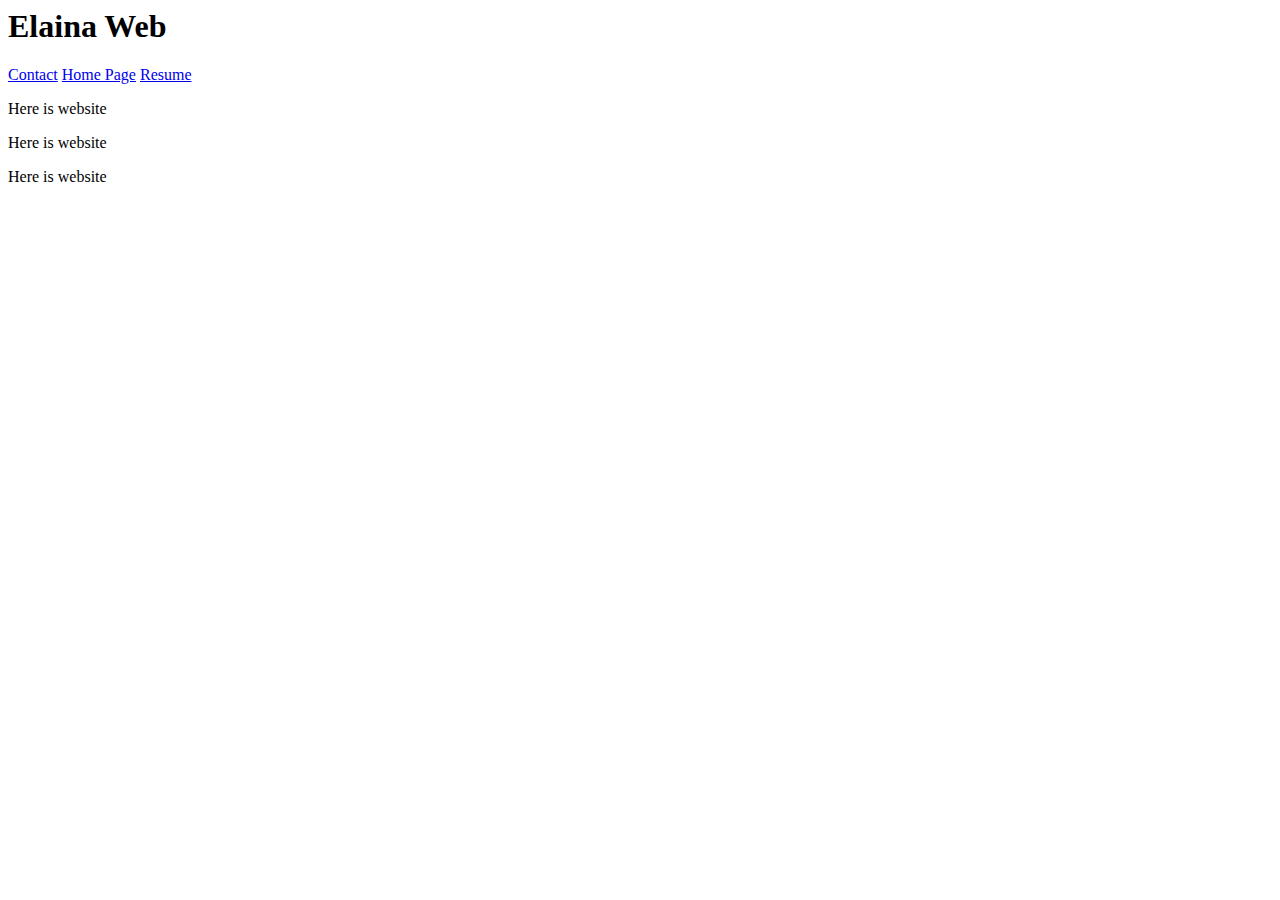
<file: index.html>
<html lang="en">
<head>
    <meta charset="UTF-8">
    <meta name="viewport" content="width=<device-width>, initial-scale=1.0">
    <title>Document</title>
    <link rel="icon" href="/elaina-frydel-web/static/main/images/logo2.png" type="image/png">
    <link rel="icon" href="/elaina-frydel-web/static/main/images/favicon.ico" type="image/x-icon">
</head>
<body>
    <h1>Elaina Web</h1>
    <a href="/elaina-frydel-web/contact.html">Contact</a>
    <a href="/elaina-frydel-web/templates/home.html">Home Page</a>
    <a href="/elaina-frydel-web/templates/resume.html">Resume</a>
    <p>Here is website</p>
    <p>Here is website</p>
    <p>Here is website</p>
</body>
</html>
</file>
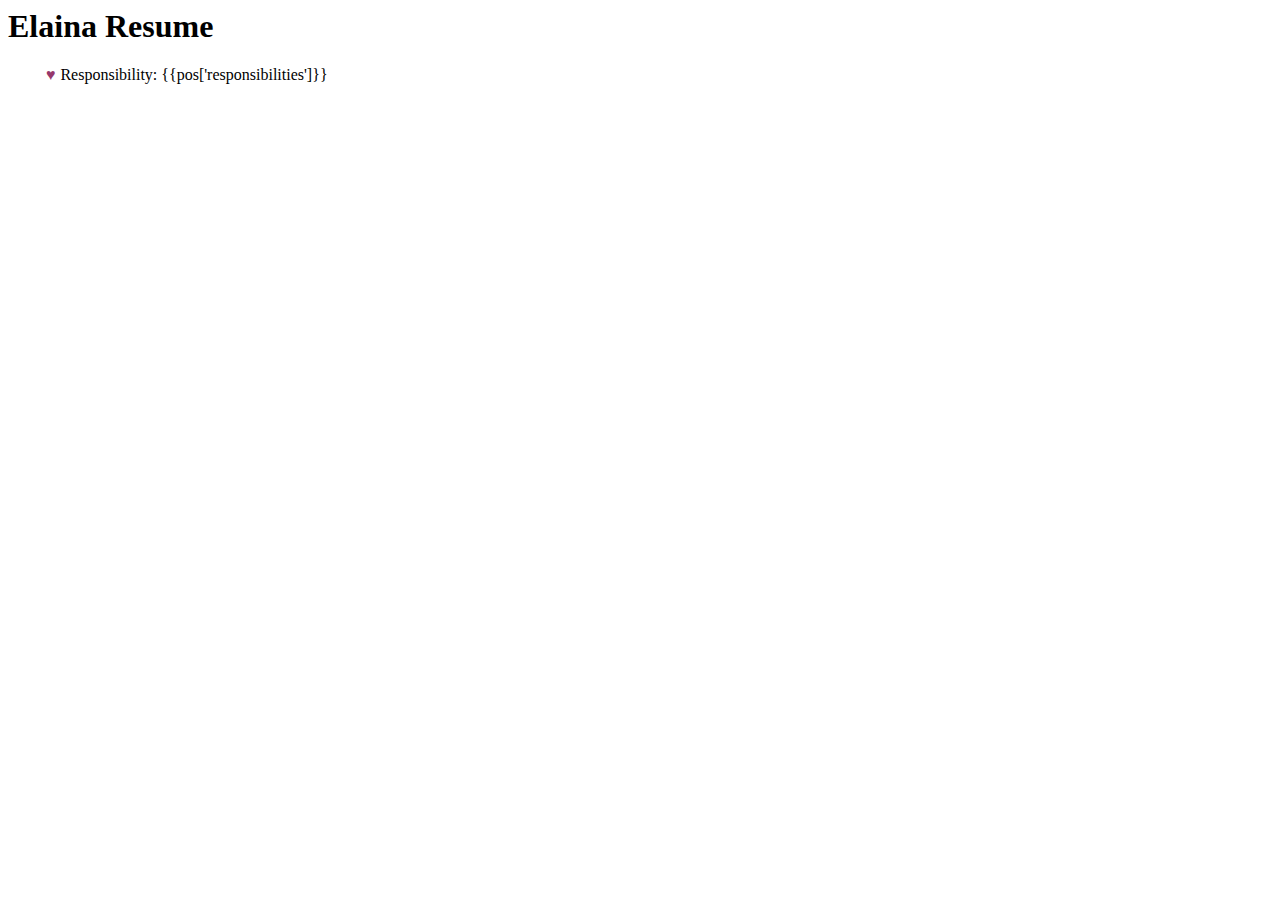
<file: templates-html/resume.html>
<html lang="en">
<head>
    <meta charset="UTF-8">
    <meta name="viewport" content="width=<device-width>, initial-scale=1.0">
    <title>Document</title>
    <link rel="stylesheet" href="/css-js/resume/resume.css">
</head>
<body>
    <h1>Elaina Resume</h1>
    <ul class="hearts">
        <li class="heartBullets">Responsibility: {{pos['responsibilities']}}</li>
    </ul>
</body>
</html>
</file>
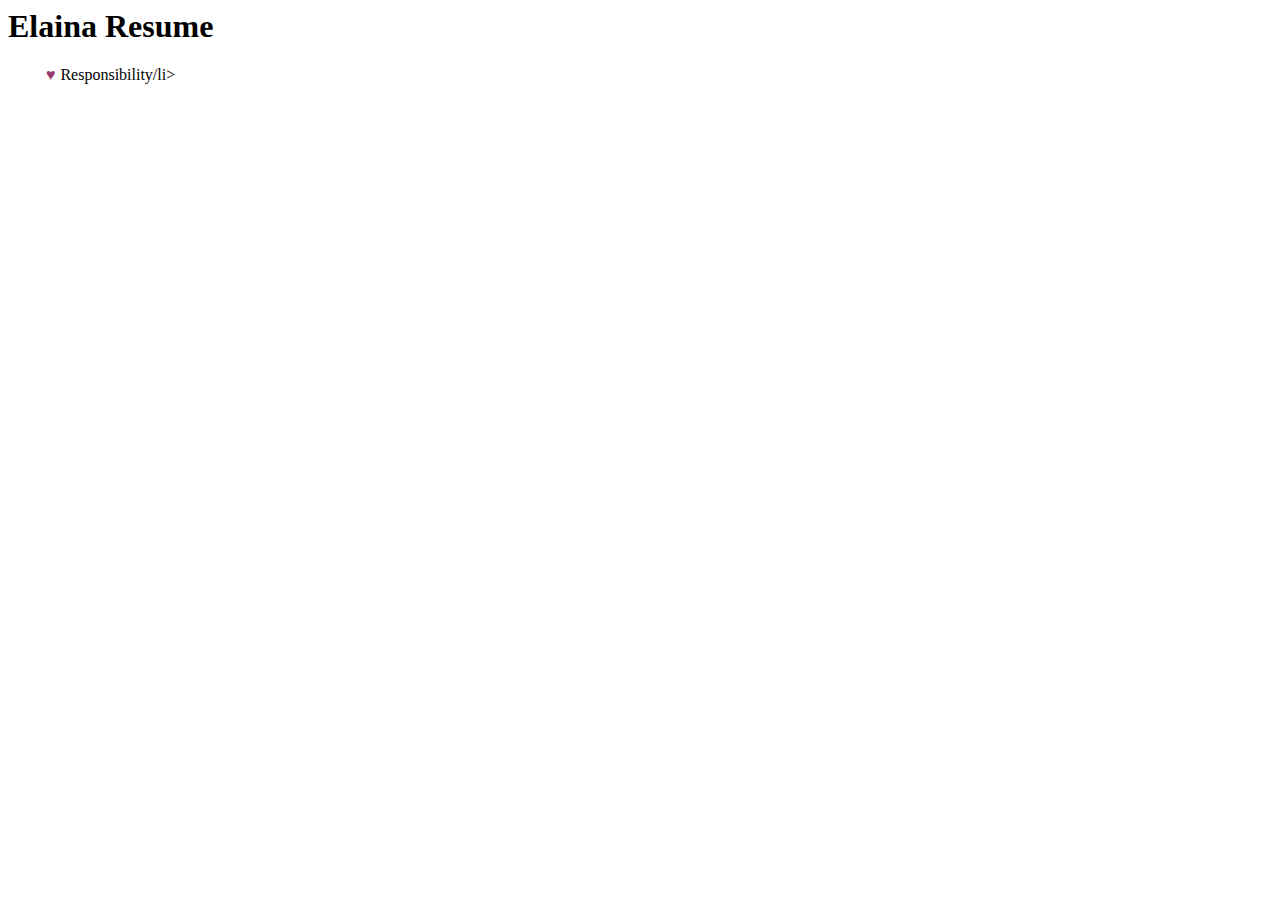
<file: templates/resume.html>
<html lang="en">
<head>
    <meta charset="UTF-8">
    <meta name="viewport" content="width=<device-width>, initial-scale=1.0">
    <title>Document</title>
    <link rel="stylesheet" href="/css-js/resume/resume.css">
</head>
<body>
    <h1>Elaina Resume</h1>
    <ul class="hearts">
        <li class="heartBullets">Responsibility/li>
    </ul>
</body>
</html>
</file>
<file: css-js/resume/resume.css>
.resumeContainer {
    max-width: 100vw;
}

.institutionWrapper {
    display: flex;
    flex-direction: row;
    max-width: 100vw;
    margin-top: 5%;
    margin-bottom: 2%;
}

.institutionName{
    margin-bottom: auto;
    text-align: left;
    flex: 50%;
    padding-left: 5%;
    font-size: 1.25em;
}

.institutionLocation{
    margin-bottom: auto;
    overflow: auto;
    text-align: right;
    flex: 50%;
    padding-right: 5%;
}

.positionWrapper {
    display: flex;
    flex-direction: row;
    max-width: 100vw;
    margin-top: 2%;
}

.positionLeft{
    margin-bottom: auto;
    text-align: left;
    flex: 50%;
    padding-left: 5%;
    font-size: 0.875em;
}

.positionRight{
    margin-bottom: auto;
    overflow: auto;
    text-align: right;
    flex: 50%;
    padding-right: 5%;
    font-size: 0.875em;
}


.hearts {
    list-style: none;
    padding-left: 3%;
}

.heartBullets::before {
    list-style: none;
    content: "\2665";
    color: #96386c;
    margin-right: 0.3125em;
} 

.underline {
    text-decoration-color: #ffc0cb;
}


.experienceWrapper {
    display: flex;
    flex-direction: row;
    max-width: 100vw;
}

.experienceLeft {
    margin-bottom: auto;
    text-align: left;
    flex: 50%;
    padding-left: 7%;
    font-size: 0.75em;
}

.experienceRight {
    margin-bottom: auto;
    overflow: auto;
    text-align: right;
    flex: 50%;
    padding-right: 7%;
    font-size: 0.75em;
}

.heartBulletsExper::before {
    list-style: none;
    content: "\25C6";
    color: #000000;
    margin-right: 0.3125em;
}

.skillsWrapper {
    display: flex;
    flex-direction: row;
    max-width: 100vw;
    font-size: 0.75em;
}

.skillsLeft {
    margin-bottom: auto;
    text-align: left;
    flex: 50%;
    padding-left: 9%;
    font-size: 0.75em;
}

.skillsRight {
    margin-bottom: auto;
    overflow: auto;
    text-align: right;
    flex: 50%;
    padding-right: 9%;
    font-size: 0.75em;
}

.heartBulletsSkill::before {
    list-style: none;
    content: "\2665";
    color: #6686ed;
    margin-right: 0.75em;
}
</file>
